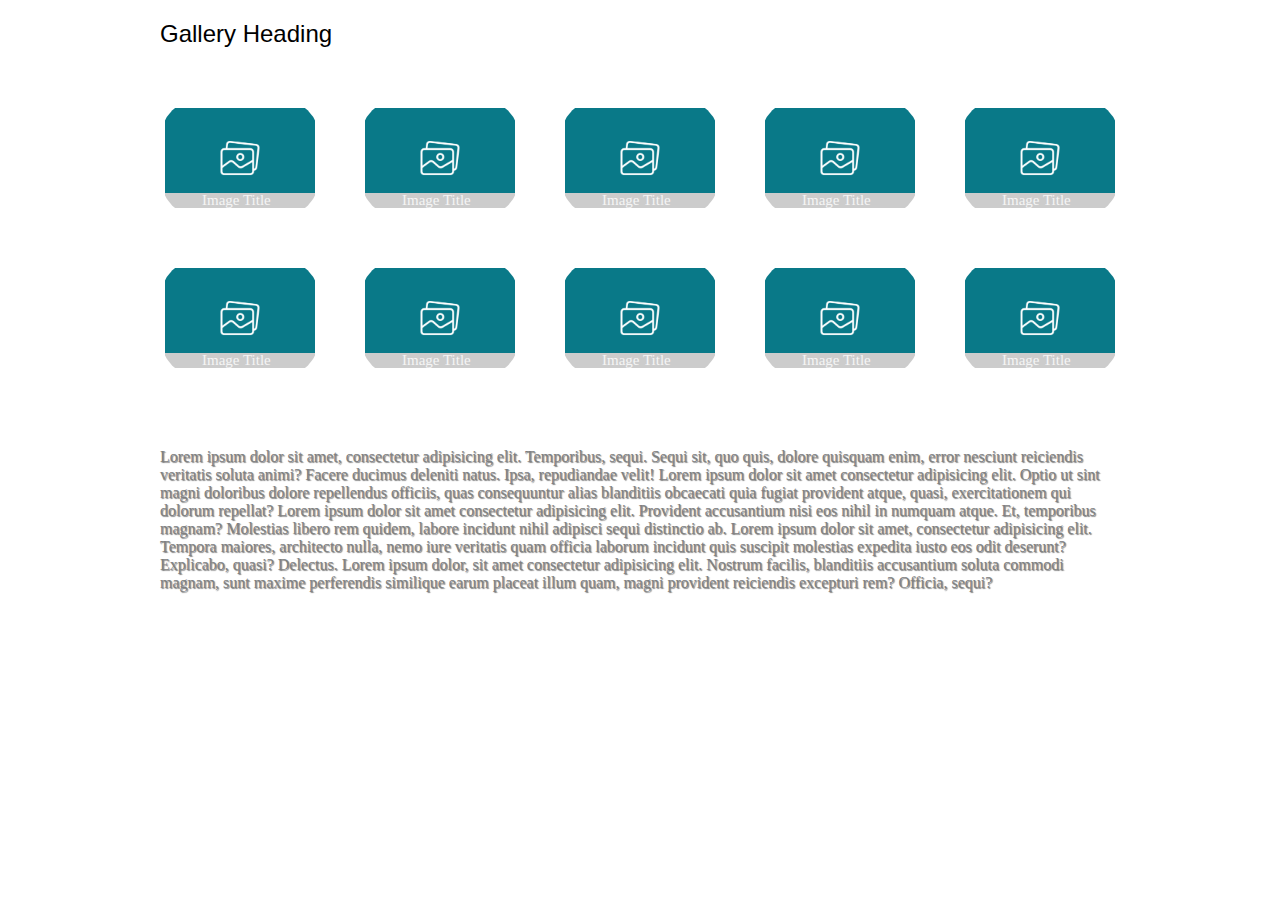
<file: index.html>
<!DOCTYPE html>
<html lang="en">

<head>
  <meta name="author" content="Ugljesa Todorovic">
  <meta charset="UTF-8">
  <meta name="viewport" content="width=device-width, initial-scale=1.0">
  <title>Assignment_Responsive_Gallery</title>
  <style>
    body {
      width: 960px;
      margin: 20px auto;
    }

    h2 {
      margin-bottom: 50px;
      font-weight: normal;
      font-family: sans-serif;
    }

    p {
      margin-top: 70px;
      color: grey;
      font-size: 1em;
      text-shadow: 1px 1px 1px grey;
    }

    #grid-container {
      display: grid;
      grid-template-columns: repeat(5, auto);
      grid-template-rows: 120px 120px;
      gap: 40px;
    }

    .box {
      height: 120px;
      background-image: url(placeholder-image.png), linear-gradient(rgb(9, 121, 136) 85%, rgb(204, 204, 204) 85%);
      background-position: center;
      background-repeat: no-repeat;
      background-size: 150px 100px;
      border-radius: 42px;
    }

    .box::after {
      content: "Image Title";
      font-size: 15px;
      color: whitesmoke;
      position: relative;
      top: 93px;
      left: 42px;
    }


    @media screen and (max-width: 960px) {
      #grid-container {
        grid-template-columns: repeat(5, 1fr);
      }
    }

    @media screen and (max-width: 640px) {
      #grid-container {
        grid-template-columns: repeat(3, 1fr);
      }

      .box::after {
        left: 110px;
      }
    }

    @media screen and (max-width: 320px) {
      #grid-container {
        grid-template-columns: repeat(1, 1fr);
      }

      h2 {
        text-align: center;
      }

      .box::after {
        left: 444px;
      }
    }
  </style>
</head>

<body>
  <h2>Gallery Heading</h2>
  <div id="grid-container">
    <div id="box-1" class="box"></div>
    <div id="box-2" class="box"></div>
    <div id="box-3" class="box"></div>
    <div id="box-4" class="box"></div>
    <div id="box-5" class="box"></div>
    <div id="box-6" class="box"></div>
    <div id="box-7" class="box"></div>
    <div id="box-8" class="box"></div>
    <div id="box-9" class="box"></div>
    <div id="box-10" class="box"></div>
  </div>

  <p>
    Lorem ipsum dolor sit amet, consectetur adipisicing elit. Temporibus, sequi. Sequi sit, quo quis, dolore quisquam
    enim, error nesciunt reiciendis veritatis soluta animi? Facere ducimus deleniti natus. Ipsa, repudiandae velit!
    Lorem ipsum dolor sit amet consectetur adipisicing elit. Optio ut sint magni doloribus dolore repellendus officiis,
    quas consequuntur alias blanditiis obcaecati quia fugiat provident atque, quasi, exercitationem qui dolorum
    repellat? Lorem ipsum dolor sit amet consectetur adipisicing elit. Provident accusantium nisi eos nihil in numquam
    atque. Et, temporibus magnam? Molestias libero rem quidem, labore incidunt nihil adipisci sequi distinctio ab. Lorem
    ipsum dolor sit amet, consectetur adipisicing elit. Tempora maiores, architecto nulla, nemo iure veritatis quam
    officia laborum incidunt quis suscipit molestias expedita iusto eos odit deserunt? Explicabo, quasi? Delectus. Lorem
    ipsum dolor, sit amet consectetur adipisicing elit. Nostrum facilis, blanditiis accusantium soluta commodi magnam,
    sunt maxime perferendis similique earum placeat illum quam, magni provident reiciendis excepturi rem? Officia,
    sequi?
  </p>

</body>

</html>
</file>
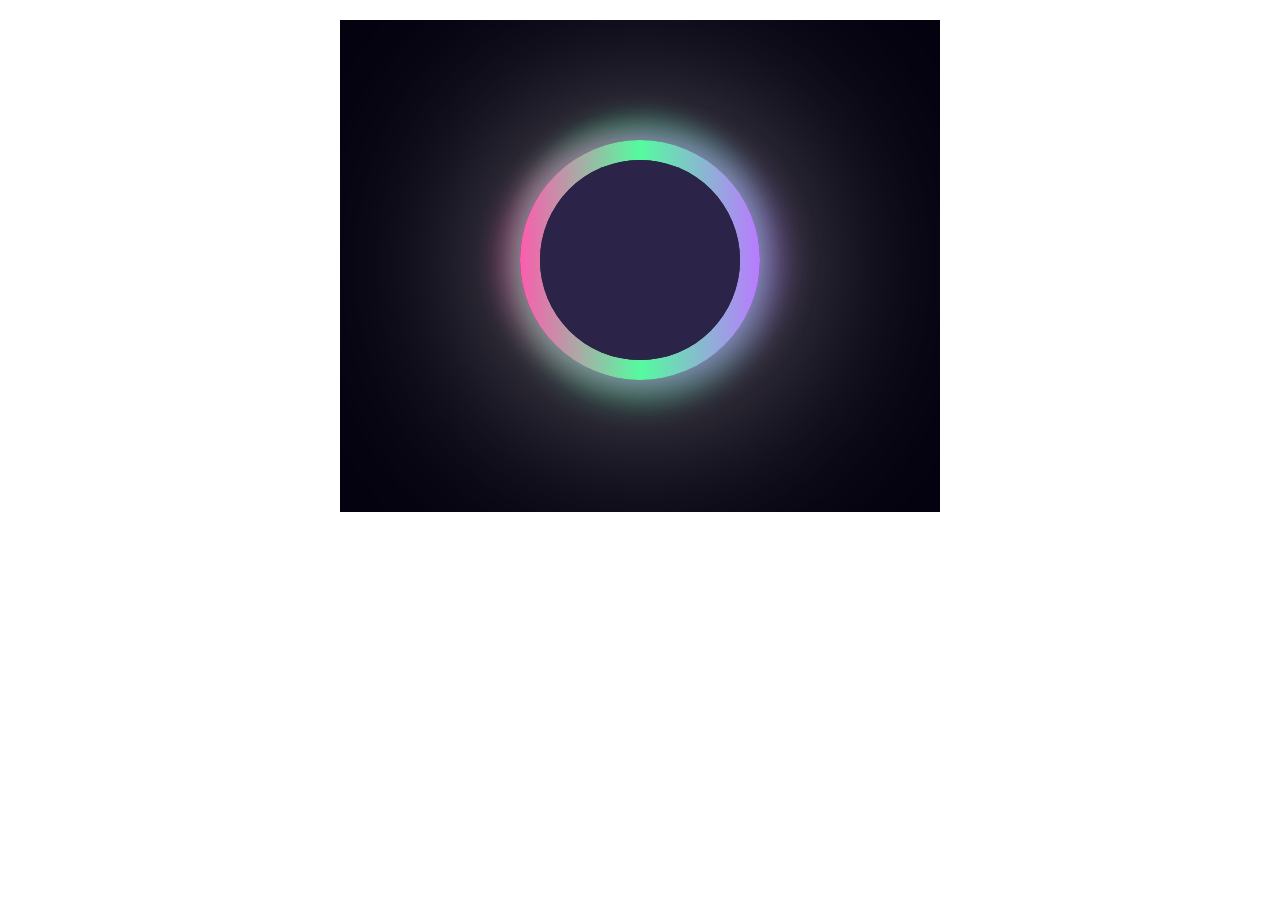
<file: assignment_animacija.html>
<!DOCTYPE html>
<html lang="en">

<head>
  <meta charset="UTF-8">
  <meta name="viewport" content="width=device-width, initial-scale=1.0">
  <title>Assignment-Animacija</title>
</head>
<style>
  #opala {
    margin: 20px auto;
    width: 600px;
    height: 492px;
    background-color: #050210;
  }

  #pokusaj {
    width: 240px;
    height: 240px;
    margin: 0 auto;
    border-radius: 100%;
    position: relative;
    top: 120px;

    background: linear-gradient(to right, #fb5dad, #55fb9f, #b97aff);
    box-shadow: 20px 0px 34px #b97aff87, 0px 20px 31px #55fb9f73, -20px 0px 27px #fb5dad73, 0px -20px 27px #55fb9f73;
    filter: drop-shadow(2px 4px 110px rgba(255, 255, 255, 0.597));

    animation-name: rotacija;
    animation-duration: 0.8s;
    animation-iteration-count: infinite;
    animation-timing-function: linear;
  }

  #pokusaj:hover {
    animation-play-state: paused;
  }

  #pokusaj::before {
    width: 200px;
    height: 200px;
    margin: 0 auto;
    content: '';
    border-radius: 100%;
    position: absolute;
    left: 0;
    right: 0;
    top: 20px;
    background-color: #17102e;

    animation-name: animacijaCrna;
    animation-iteration-count: infinite;
    animation-timing-function: linear;
    animation-duration: 1s;
  }

  #pokusaj::after {
    width: 200px;
    height: 200px;
    margin: 0 auto;
    content: '';
    border-radius: 100%;
    position: absolute;
    left: 0;
    right: 0;
    top: 20px;
    background-color: #2c2448;


    animation-name: skaliranje;
    animation-duration: 1s;
    animation-iteration-count: infinite;
    animation-timing-function: linear;
    animation-direction: normal;
  }

  @keyframes skaliranje {
    from {
      transform: scale(0.1);
    }

    to {
      transform: scale(1);
    }
  }

  @keyframes rotacija {
    from {
      transform: rotate(0deg);
    }

    to {
      transform: rotate(360deg)
    }
  }

  @keyframes animacijaCrna {
    0% {
      background-color: #17102e;
    }

    80% {
      background-color: #17102e;
    }

    100% {
      background-color: #000;
    }
  }
</style>

<body>
  <div id="opala">
    <div id="pokusaj">
      <div id="prop-1"></div>
    </div>
  </div>
  </div>
</body>

</html>
</file>
